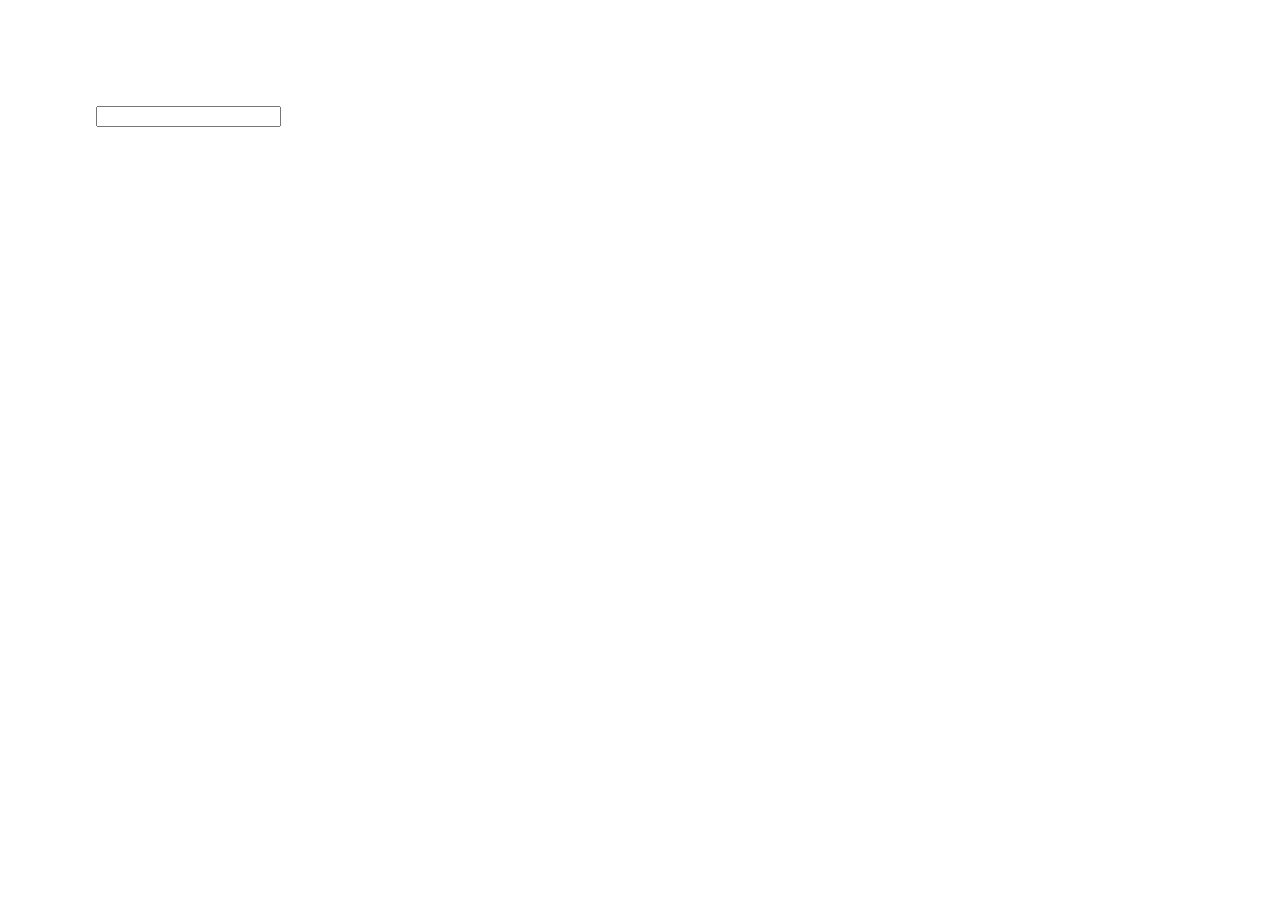
<file: Documents/Dgen_test_web/Dgen_test.html>
<!DOCTYPE html>
<html> 
  <head> 
    <title> DGEN</title> 
      <h1>DGEN</h1>

      Your Name: <input type="text" name="fname" required>
      <input type="hidden" name="requestid" value={{requestid}}>
    <script src= "https://ajax.googleapis.com/ajax/libs/jquery/3.2.1/jquery.min.js"></script>
    <link rel="stylesheet" type="text/css" href="css/dgen_test.css">
    <script src ="js/dgen_test.js"></script>
    <link href='http://fonts.googleapis.com/css?family=Raleway' rel='stylesheet' type='text/css'>
  </head> 

  <body>
    <p>If you click on me, I will disappear.</p>
    <p>Click me away!</p>
    <p>Click me too!</p>

<p></p>
</section>


  </body> 
<html>
</file>
<file: Documents/Dgen_test_web/css/dgen_test.css>
body {

  background: url(
    "http://1.bp.blogspot.com/-0VJGXKHla3A/UbO79H2Py3I/AAAAAAAADII/73dPTZ9zqT0/s320/GIF+Animated+Wallpaper-756661.jpg");

  color:white;
  font-family: "Helvetica Neue", HelveticaNeue, Arial, sans-serif;
  font-weight: {TitleFontWeight};
  


}
</file>
